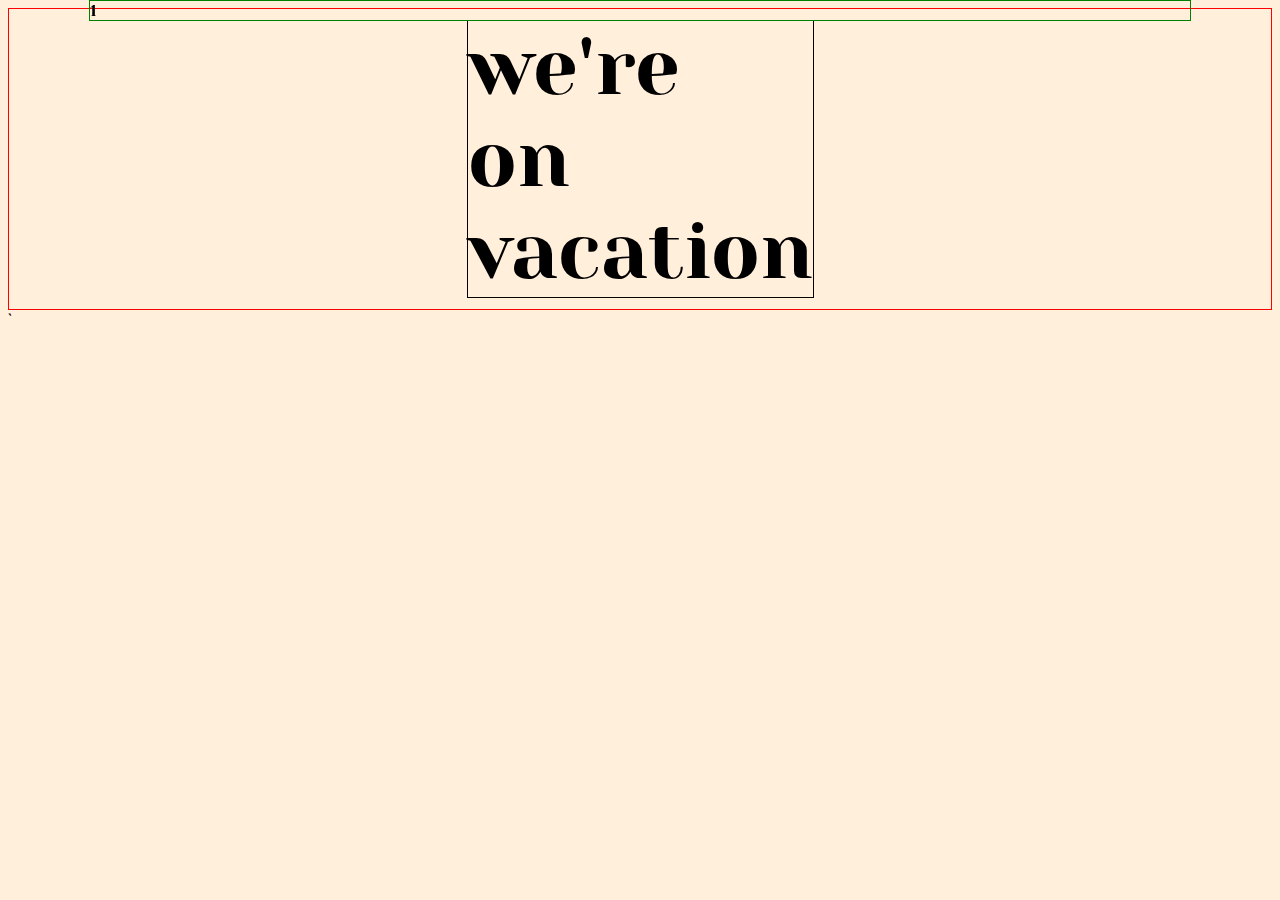
<file: index.html>
<!DOCTYPE html>
<html lang="en">
  <head>
    <meta charset="UTF-8" />
    <meta http-equiv="X-UA-Compatible" content="IE=edge" />
    <meta name="viewport" content="width=device-width, initial-scale=1.0" />
    <title>orae</title>
    <link rel="preconnect" href="https://fonts.googleapis.com" />
    <link rel="preconnect" href="https://fonts.gstatic.com" crossorigin />
    <link
      href="https://fonts.googleapis.com/css2?family=Yeseva+One&display=swap"
      rel="stylesheet"
    />
    <style>
      body {
        font-family: "Yeseva One", cursive;
        background-color: hwb(33 86% 0%);
      }

      #contain {
        display: flex;
        justify-content: center;
        align-items: center;
        /* margin-top: 120px; */
        height: 300px;
        border: 1px solid red;
      }
      #contain .in_box {
        font-size: 80px;
        border: 1px solid black;
      }

      header {
        height: 120px;
        position: fixed;
        top: 0;
        right: 0;
        width: 100%;
        display: block;
      }

      header > .inner {
        display: block;
        position: relative;
        border: 1px solid green;
      }

      header > .inner > .logo {
      }

      .inner {
        position: relative;
        width: 1100px;
        margin: 0 auto;
      }
    </style>
  </head>
  <body>
    <header>
      <div class="inner">1</div>
    </header>
    <div id="contain">
      <div class="in_box">
        we're <br />
        on<br />
        vacation
      </div>
    </div>
  </body>

  <script>
    let w_size = document.body.clientHeight;
    window.addEventListener("click", (w_size) => {
      var contain_height = document.getElementById("contain");
      console.log(w_size);
      contain_height.style.height = w_size + "px";
      // console.log(contain_height);
    });
  </script>
</html>
`
</file>
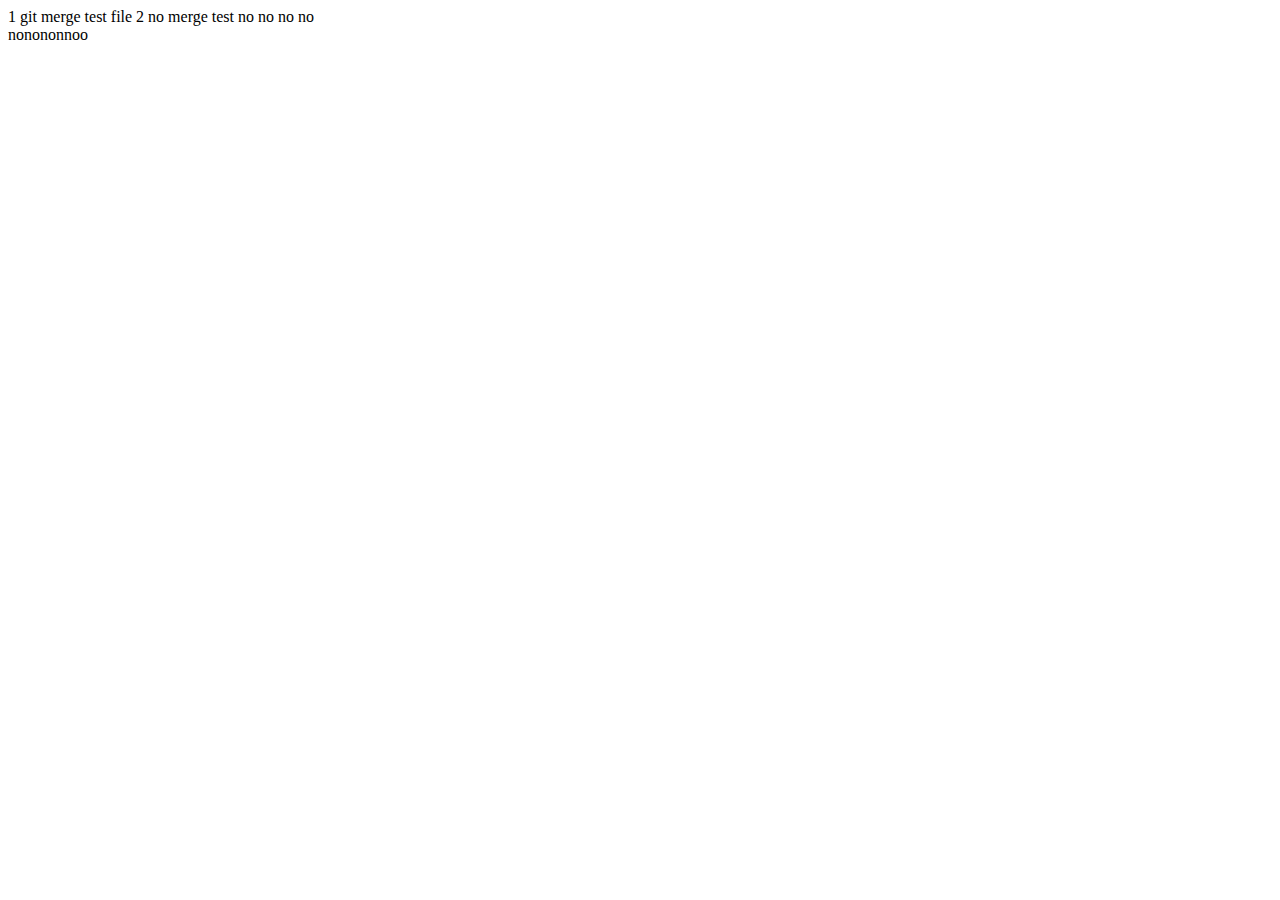
<file: green/green.html>
<!DOCTYPE html>
<html lang="en">

<head>
    <meta charset="UTF-8">
    <meta http-equiv="X-UA-Compatible" content="IE=edge">
    <meta name="viewport" content="width=device-width, initial-scale=1.0">
    <title>Document</title>
</head>

<body>
    1 git merge test file 2 no merge test no no no no

    <br> nonononnoo
</body>

</html>
</file>
